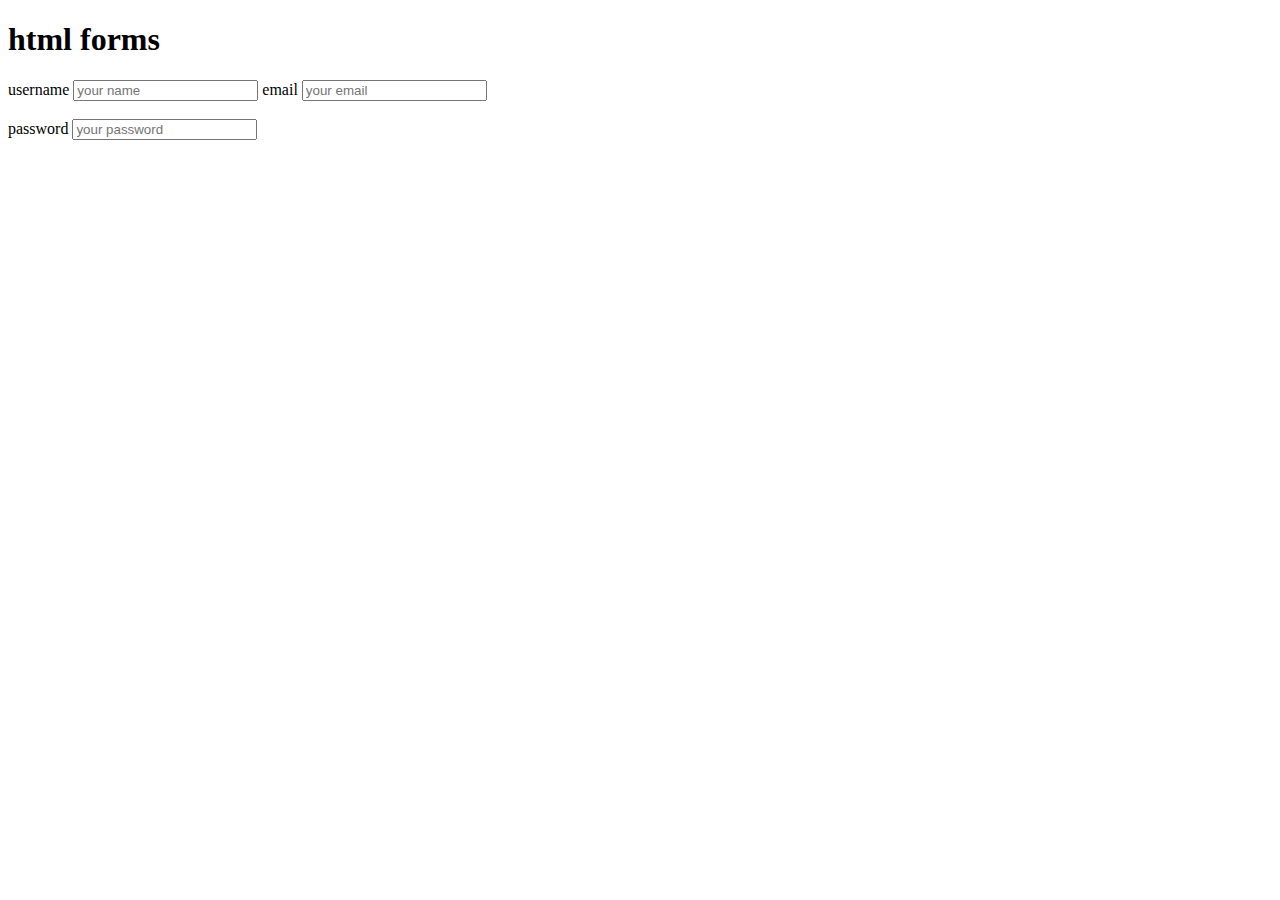
<file: form.html>
<!DOCTYPE html>
<html lang="en">
<head>
    <meta charset="UTF-8">
    <meta name="viewport" content="width=device-width, initial-scale=1.0">
    <title>html forms</title>
</head>
<body>
    <h1>html forms</h1>
    <form>
        <label for="username">username
            <input type="text" id="username" placeholder="your name">
        </label>
        <label for="email">email
            <input type="email" id="email" placeholder="your email" required>

        </label>
        <label for="password"><br><br>password</label>
            <input type="password" id="password" placeholder="your password">
    </form>
</body>
</html>
</file>
